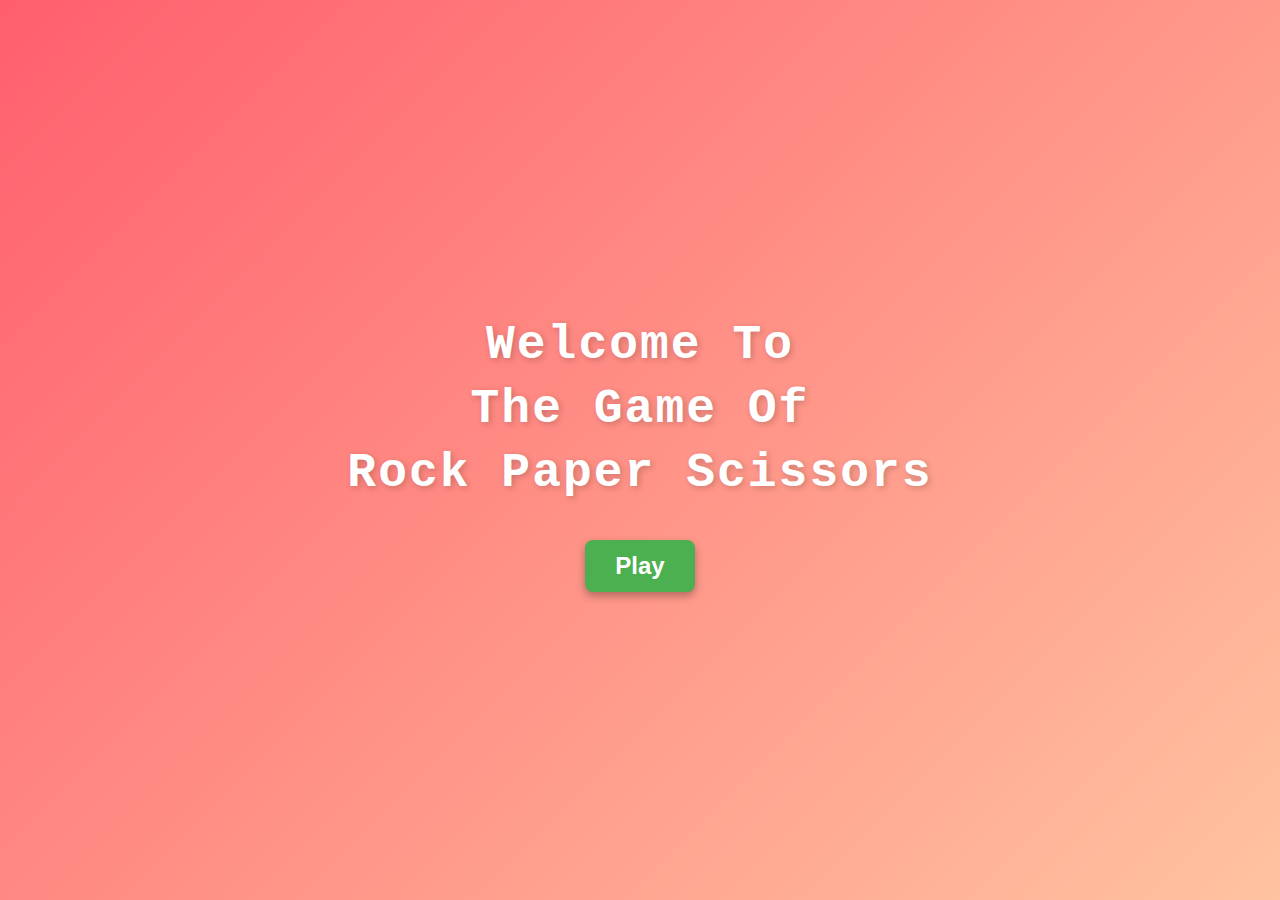
<file: Rock Paper Scissors/index.html>
<!DOCTYPE html>
<html lang="en">
<head>
    <meta charset="UTF-8">
    <meta name="viewport" content="width=device-width, initial-scale=1.0">
    <title>Document</title>
    <link rel="stylesheet" href="game.css">
</head>
<body>
    <div class="greetdiv">
        <h3 class="greet">Welcome To </h3>
        <h3 class="greet">The Game Of </h3>
        <h3 class="greet">Rock Paper Scissors</h3>
        <button class="playbtn"><a href="game.html" class="play">Play</a></button>
    </div>
</body>
</html>
</file>
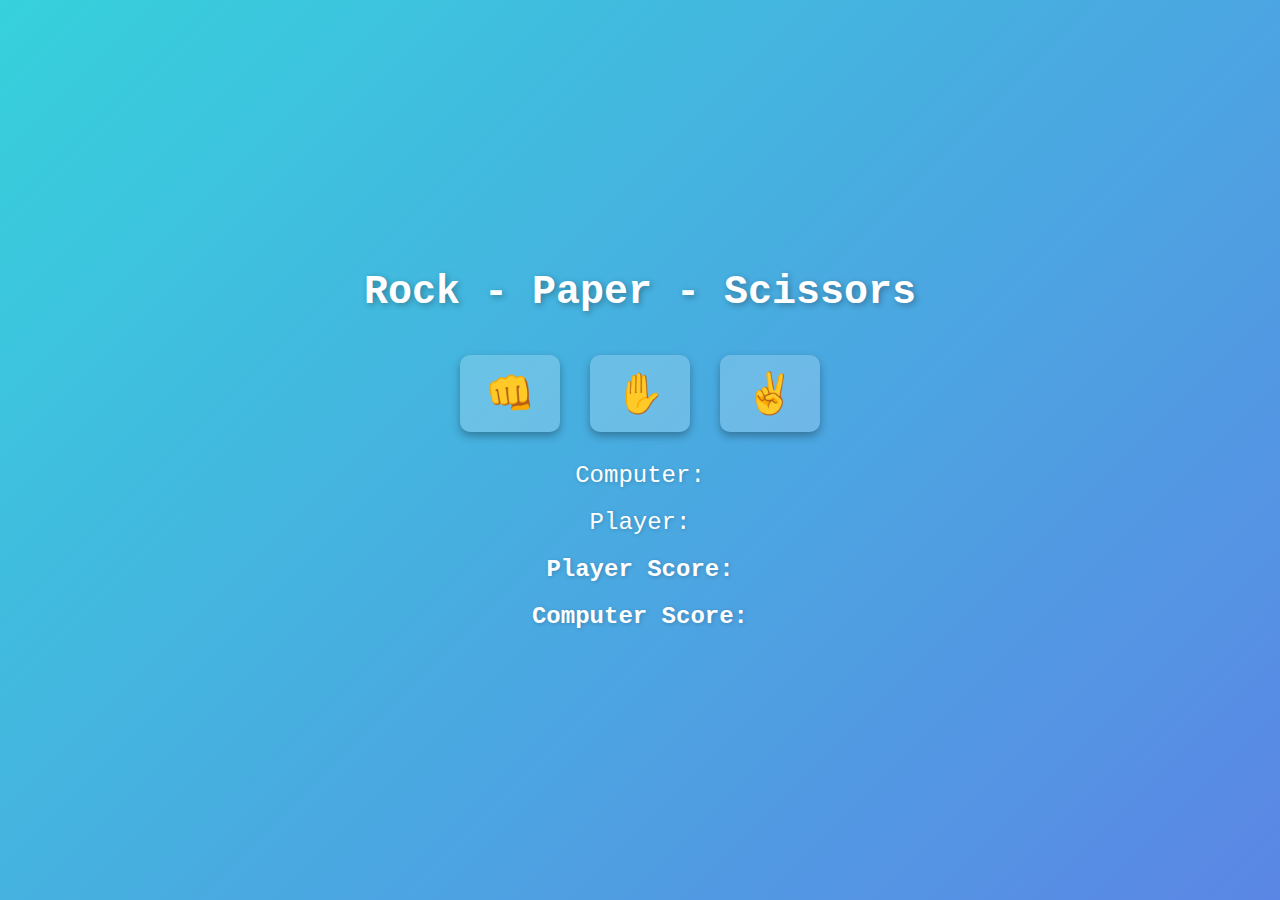
<file: Rock Paper Scissors/game.html>
<!DOCTYPE html>
<html lang="en">
<head>
    <meta charset="UTF-8">
    <meta name="viewport" content="width=device-width, initial-scale=1.0">
    <title>Document</title>
    <link rel="stylesheet" href="game.css">
</head>
<body class="gameBody">
    <div class="game-container">
        <div id="head">Rock - Paper - Scissors</div>

        <div class="button-wrapper">
            <button class="btns" id="rockbtn" onclick="playGame('rock')">👊</button>
            <button class="btns" id="paperbtn" onclick="playGame('paper')">✋</button>
            <button class="btns" id="scissorsbtn" onclick="playGame('scissors')">✌️</button>
        </div>

        <div id="comp-spa">Computer:</div>
        <div id="playerDisplay">Player:</div>
        <p id="result"></p>
        <p id="playerscore">Player Score:</p>
        <p id="computerscore">Computer Score:</p>
    </div>

    <!-- <button id="btn">click check</button> -->
    <script src="game.js"></script>
</body>
</html>
</file>
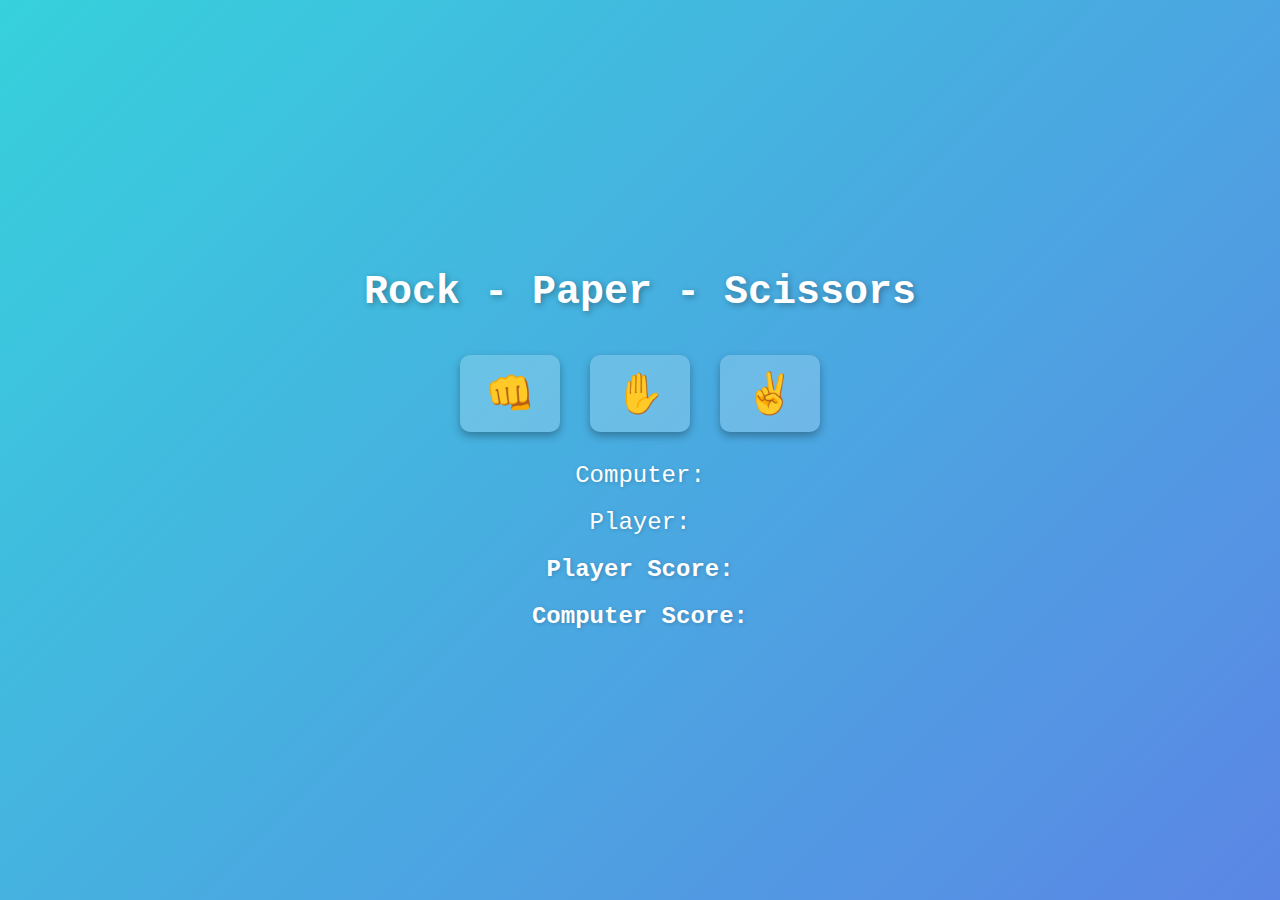
<file: Rock Paper Scissors/Main file/game.html>
<!DOCTYPE html>
<html lang="en">
<head>
    <meta charset="UTF-8">
    <meta name="viewport" content="width=device-width, initial-scale=1.0">
    <title>Document</title>
    <link rel="stylesheet" href="../game.css">
</head>
<body class="gameBody">
    <div class="game-container">
        <div id="head">Rock - Paper - Scissors</div>

        <div class="button-wrapper">
            <button class="btns" id="rockbtn" onclick="playGame('rock')">👊</button>
            <button class="btns" id="paperbtn" onclick="playGame('paper')">✋</button>
            <button class="btns" id="scissorsbtn" onclick="playGame('scissors')">✌️</button>
        </div>

        <div id="comp-spa">Computer:</div>
        <div id="playerDisplay">Player:</div>
        <p id="result"></p>
        <p id="playerscore">Player Score:</p>
        <p id="computerscore">Computer Score:</p>
    </div>

    <!-- <button id="btn">click check</button> -->
    <script src="../game.js"></script>
</body>
</html>
</file>
<file: Rock Paper Scissors/game.css>
* {
    margin: 0;
    padding: 0;
    box-sizing: border-box;
}

body{
    height: 100dvh;
    display: flex;
    justify-content: center;
    align-items: center;
    background: linear-gradient(135deg, #ff5f6d, #ffc3a0);
    font-family: 'Courier New', Courier, monospace;
    animation: fadeIn 1s ease-out;
}

@keyframes fadeIn {
    0% {
        opacity: 0;
    }
    100% {
        opacity: 1;
    }
}

.greetdiv{
    text-align: center;
    color: #fff;
}

.greet {
    font-size: 3rem;
    font-weight: bold;
    margin: 10px 0;
    letter-spacing: 2px;
    text-shadow: 2px 2px 6px rgba(0, 0, 0, 0.2);
    animation: slideIn 1s ease-out;
}

@keyframes slideIn {
    0% {
        transform: translateY(20px);
        opacity: 0;
    }
    100% {
        transform: translateY(0);
        opacity: 1;
    }
}

.playbtn {
    margin-top: 30px;
    padding: 12px 30px;
    font-size: 1.5rem;
    border-radius: 8px;
    border: none;
    background-color: #4CAF50;
    cursor: pointer;
    transition: all 0.3s ease;
    box-shadow: 0 4px 8px rgba(0, 0, 0, 0.3);
    animation: bounce 1s infinite alternate;
}

@keyframes bounce {
    0% {
        transform: translateY(0);
    }
    100% {
        transform: translateY(-10px);
    }
}

.playbtn a {
    text-decoration: none;
    color: white;
    font-weight: bold;
}

.playbtn:hover {
    background-color: #45a049;
    transform: scale(1.05);
    box-shadow: 0 6px 10px rgba(0, 0, 0, 0.4);
    transform: scale(1.05);
}

@media (max-width: 660px) {
    .greet {
        font-size: 1.8rem;
    }

    .playbtn {
        padding: 10px 25px;
        font-size: 1.2rem;
    }
}

@media (max-width: 400px) {
    .greet {
        font-size: 1.5rem;
    }

    .playbtn {
        padding: 10px 25px;
        font-size: 1.2rem;
    }
}

.gameBody {
    background: linear-gradient(135deg, #36d1dc, #5b86e5);
    display: flex;
    flex-direction: column;
    animation: fadeIn 1s ease-out;
    color: white;
    text-align: center;
}

#head {
    font-size: 2.5rem;
    font-weight: bold;
    margin-bottom: 30px;
    text-shadow: 2px 2px 6px rgba(0, 0, 0, 0.3);
    animation: slideIn 1s ease-out forwards;
}

@keyframes slideIn {
    0% {
        transform: translateY(-50px);
        opacity: 0;
    }
    100% {
        transform: translateY(0);
        opacity: 1;
    }
}

.btns {
    font-size: 2.5rem;
    padding: 15px 25px;
    margin: 10px;
    border: none;
    border-radius: 10px;
    cursor: pointer;
    transition: all 0.3s ease;
    background-color: #ffffff33;
    color: white;
    box-shadow: 0 4px 8px rgba(0, 0, 0, 0.3);
    animation: buttonFadeIn 0.5s ease-out;
}

@keyframes buttonFadeIn {
    0% {
        opacity: 0;
        transform: scale(0.8);
    }
    100% {
        opacity: 1;
        transform: scale(1);
    }
}

.btns:hover {
    transform: scale(1.1);
    background-color: #ffffff55;
}

#comp-spa, #playerDisplay, #result, #playerscore, #computerscore {
    font-size: 1.5rem;
    margin-top: 20px;
    text-shadow: 1px 1px 4px rgba(0, 0, 0, 0.2);
    animation: fadeInUp 1.6s ease-out forwards;
}

@keyframes fadeInUp {
    0% {
        opacity: 0;
        transform: translateY(30px);
    }
    100% {
        opacity: 1;
        transform: translateY(0);
    }
}

/* Optional extra styling for scores */
#playerscore, #computerscore {
    font-weight: bold;
    animation: scoreBounce 1s ease-in-out;
}

/* Score change animation (when scores update) */
@keyframes scoreBounce {
    0% {
        transform: scale(1);
    }
    25% {
        transform: scale(1.1);
    }
    50% {
        transform: scale(0.95);
    }
    75% {
        transform: scale(1.05);
    }
    100% {
        transform: scale(1);
    }
}

@media (max-width: 660px) {
    #head {
        font-size: 2rem;
    }

    .btns {
        font-size: 2rem;
        padding: 12px 20px;
    }

    #comp-spa, #playerDisplay, #result, #playerscore, #computerscore {
        font-size: 1.2rem;
    }
}

@media (max-width: 400px) {
    #head {
        font-size: 1.6rem;
    }

    button {
        font-size: 1.5rem;
        padding: 10px 18px;
    }

    #comp-spa, #playerDisplay, #result, #playerscore, #computerscore {
        font-size: 1rem;
    }
}


/* Optional extra styling for mobile responsiveness */
@media (max-width: 660px) {
    #head {
        font-size: 2rem;
    }

    .btns {
        font-size: 2rem;
        padding: 12px 20px;
    }

    #comp-spa, #playerDisplay, #result, #playerscore, #computerscore {
        font-size: 1.2rem;
    }
}

@media (max-width: 400px) {
    #head {
        font-size: 1.6rem;
    }

    button {
        font-size: 1.5rem;
        padding: 10px 18px;
    }

    #comp-spa, #playerDisplay, #result, #playerscore, #computerscore {
        font-size: 1rem;
    }
}
</file>
